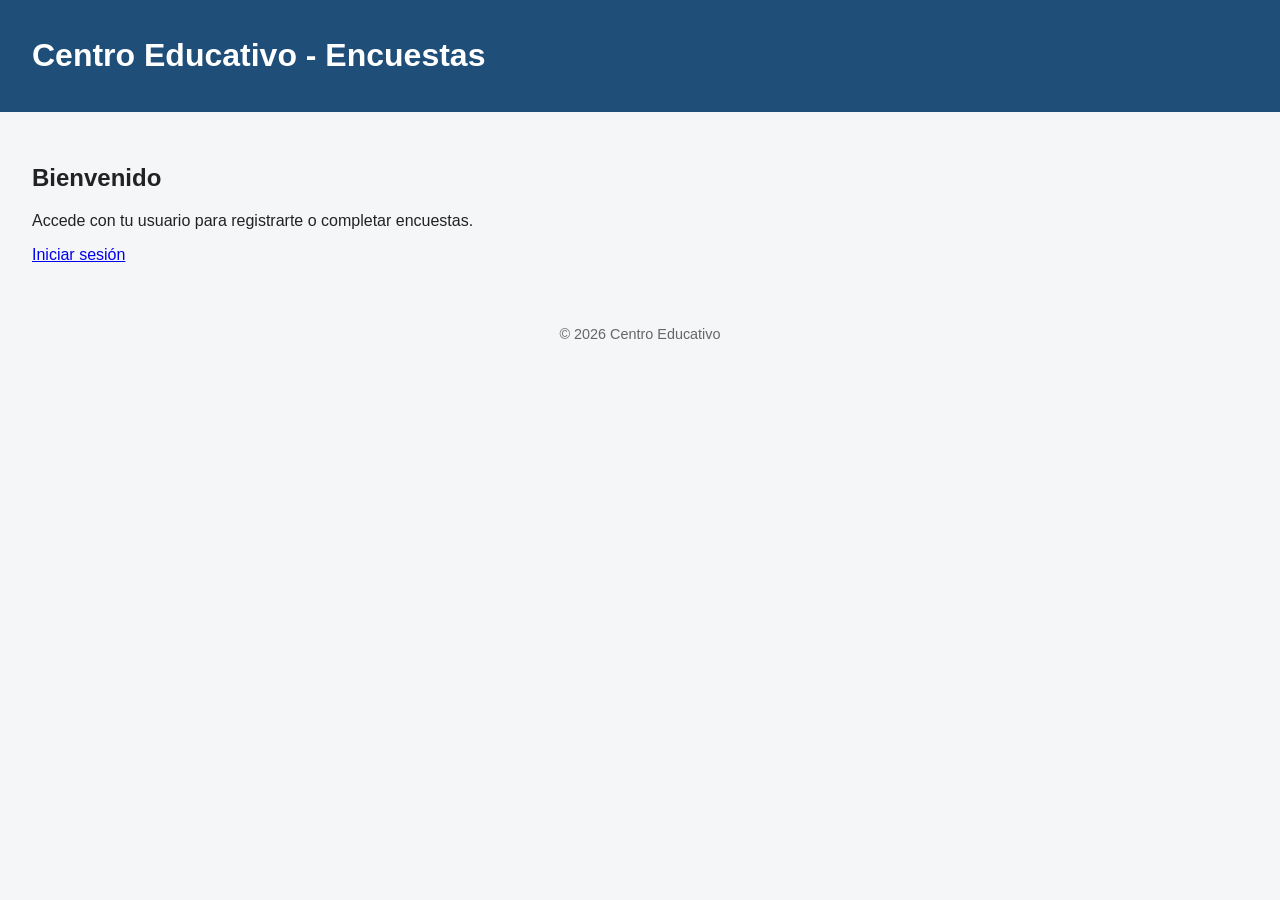
<file: frontend/index.html>
<!DOCTYPE html>
<html lang="es">
<head>
    <meta charset="UTF-8">
    <title>EncuestasQR - Centro Educativo</title>
    <link rel="stylesheet" href="styles.css">
</head>
<body>
    <header>
        <h1>Centro Educativo - Encuestas</h1>
    </header>

    <main>
        <section id="bienvenida">
            <h2>Bienvenido</h2>
            <p>Accede con tu usuario para registrarte o completar encuestas.</p>
            <a href="login.html">Iniciar sesión</a>
        </section>

        <!-- TODO: sección del QR -->
    </main>

    <footer>
        <p>&copy; 2026 Centro Educativo</p>
    </footer>
</body>
</html>
</file>
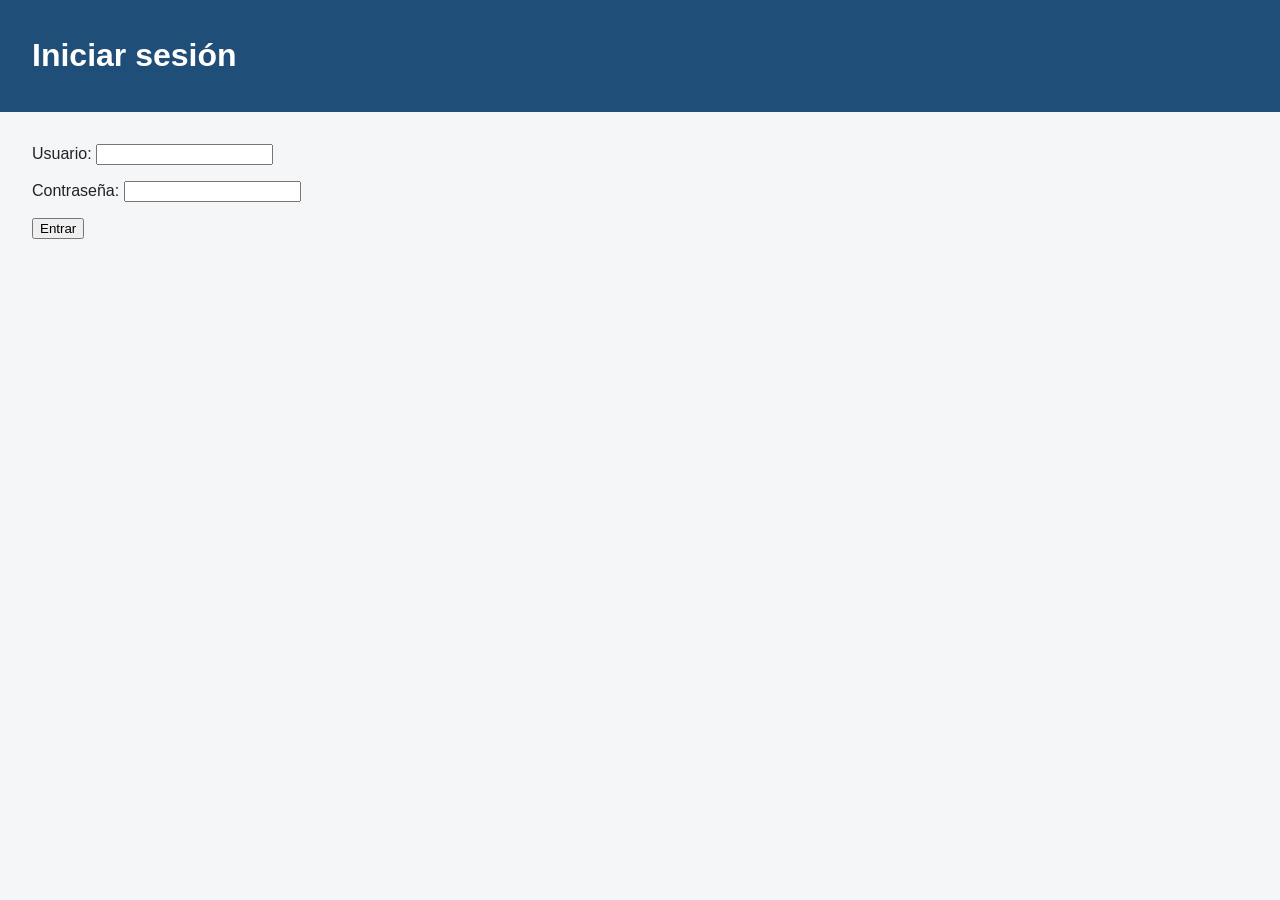
<file: frontend/login.html>
<!DOCTYPE html>
<html lang="es">
<head>
    <meta charset="UTF-8">
    <title>Login - EncuestasQR</title>
    <link rel="stylesheet" href="styles.css">
</head>
<body>
    <header>
        <h1>Iniciar sesión</h1>
    </header>

    <main>
        <form>
            <label>Usuario: <input type="text" name="usuario"></label>
            <label>Contraseña: <input type="password" name="password"></label>
            <button type="submit">Entrar</button>
        </form>
    </main>
</body>
</html>
</file>
<file: frontend/styles.css>
/* frontend/styles.css
   Estilos básicos del proyecto EncuestasQR.
   Responsable inicial: equipo de FRONT
*/

body {
    font-family: Arial, sans-serif;
    margin: 0;
    padding: 0;
    background: #f4f6f8;
    color: #222;
}

header {
    background: #1f4e79;
    color: white;
    padding: 1rem 2rem;
}

main {
    padding: 2rem;
}

form label {
    display: block;
    margin-bottom: 1rem;
}

footer {
    text-align: center;
    padding: 1rem;
    font-size: 0.9rem;
    color: #666;
}
</file>
